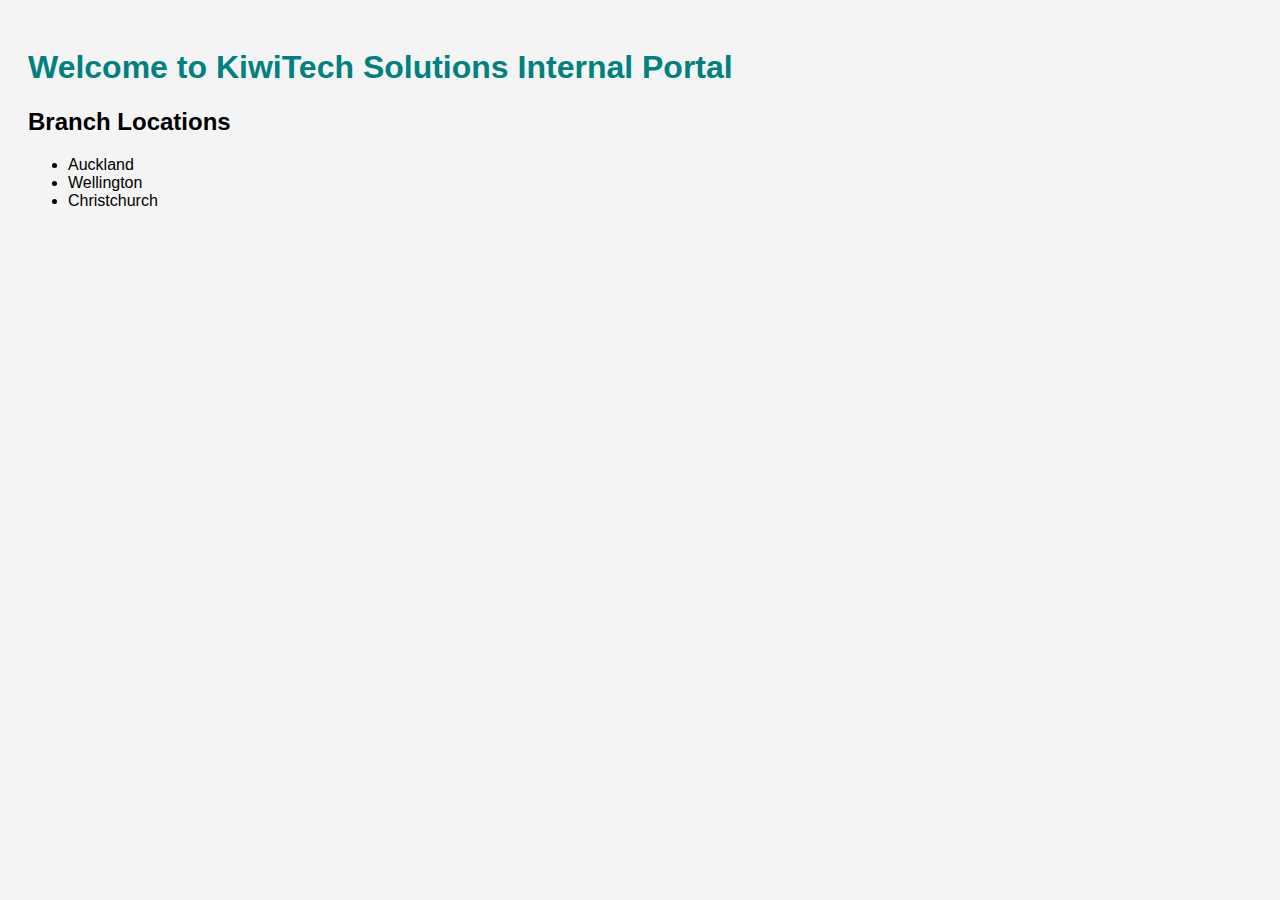
<file: Kiwitech-Portal-Prototype/index.html>
<!DOCTYPE html>
<html lang="en">
<head>
    <meta charset="UTF-8">
    <title>KiwiTech Internal Portal</title>
    <link rel="stylesheet" href="Styles/style.css">
</head>
<body>
    <h1>Welcome to KiwiTech Solutions Internal Portal</h1>

    <h2>Branch Locations</h2>
    <ul>
        <li>Auckland</li>
        <li>Wellington</li>
        <li>Christchurch</li>
    </ul>
</body>
</html>
</file>
<file: Kiwitech-Portal-Prototype/Styles/style.css>
body {
    font-family: Arial, sans-serif;
    padding: 20px;
    background: #f4f4f4;
}

h1 {
    color: #008080;
}
</file>
